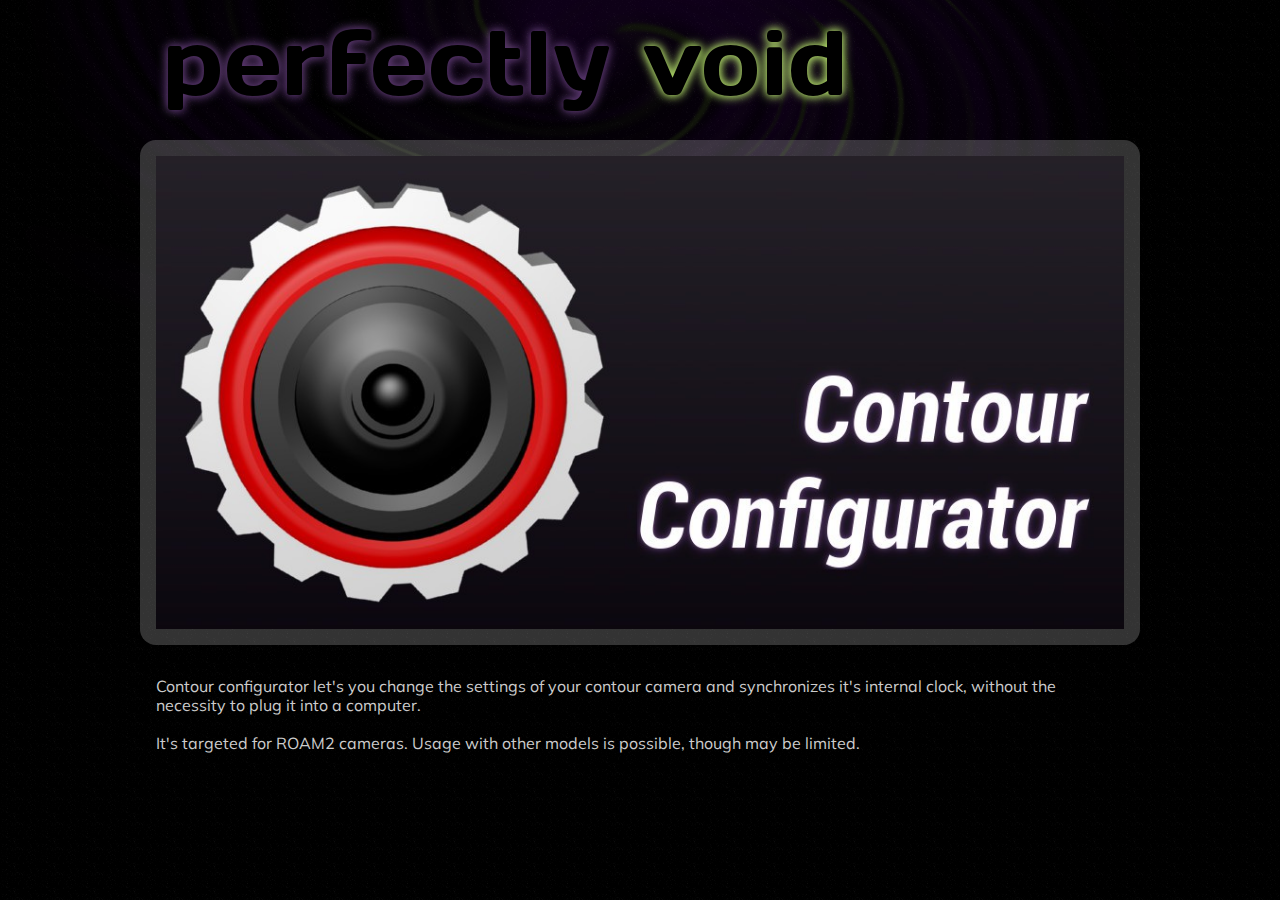
<file: index.html>
<!doctype html>
<html lang="en">
  <head>
    <!-- © 2012 Krzysztof Szczęsny -->
    <meta charset="utf-8">
    <meta http-equiv="X-UA-Compatible" content="IE=edge,chrome=1">
    <title>perfectly void</title>
    <meta name="description" content="perfectly void">
    <meta name="author" content="Krzysztof Szczęsny">
    <meta name="viewport" content="width=device-width">
    <link rel="shortcut icon" href="favicon.ico" type="image/x-icon" />
    <link rel="stylesheet" type="text/css" href="http://yui.yahooapis.com/3.11.0/build/cssreset/cssreset-min.css">
    <link rel='stylesheet' type='text/css' href='http://fonts.googleapis.com/css?family=Muli:400,300italic'>
    <link rel="stylesheet" type="text/css" href="/css/foundation.min.css">
    <link rel="stylesheet" type="text/css" href="/css/site.css">
    <script type="text/javascript">
      var _gaq = _gaq || [];
      _gaq.push(['_setAccount', 'UA-31068533-1']);
      _gaq.push(['_setDomainName', 'perfectlyvoid.com']);
      _gaq.push(['_setAllowLinker', true]);
      _gaq.push(['_trackPageview']);
      (function(){
        var ga = document.createElement('script'); ga.type = 'text/javascript'; ga.async = true;
        ga.src = ('https:' == document.location.protocol ? 'https://ssl' : 'http://www') + '.google-analytics.com/ga.js';
        var s = document.getElementsByTagName('script')[0]; s.parentNode.insertBefore(ga, s);
      })();
    </script>
    
  </head>
  <body>
    <header class="row">
  <a class="small-12 large-12 columns" href="/"><img id="pv" alt="perfectly void" src="/img/pv_name.png" /></a>
</header>
    <section class="row">
  <div class="small-12 large-12 promo">
    
      <div class="deck">
        <a class="frame" href="contour-configurator/"><img src="contour-configurator/feature_graphic.jpg" alt="Contour configurator" /></a>
      </div>
      
  <p>
    Contour configurator let's you change the settings of your contour camera and synchronizes it's internal clock, without the necessity to plug it into a computer.<br />
    <br />
    It's targeted for ROAM2 cameras. Usage with other models is possible, though may be limited.
  </p>

    
  </div>
</section>
    
  </body>
</html>
</file>
<file: css/site.css>
::selection {
    background: #5a376f;
    color: #ccc;
}
::-moz-selection {
    background: #5a376f;
    color: #ccc;
}
html {
    color: #ccc;
    background: #000 url('../img/bg.png') repeat 0 0;
}
body {
    font-family: 'Muli', sans-serif;
    background: transparent;
    line-height: 1.2rem;
    background: url('../img/twirl.png') no-repeat 15% -425px; /*50% -380px;*/
}
header img {
    max-width: 100%;
    margin: 1em 0;
}
footer {
    text-align: right;
    padding-bottom: 1em;
}
section > * {
    margin-bottom: 2em !important;
}
h1, h2, h3 {
    color: #a8d164;
    font-weight: bold;
}
a {
    color: #5a376f;
    text-decoration: none;
}
a:hover {
    color: #a8d164
}
.badge {
    text-align: right
}
.promo .deck .frame {
    display: block;
    background: #333;
    background: rgba(255, 255, 255, .2);
    padding: 1em;
    border-radius: 1em;
}
.promo .deck .frame:hover, .promo .deck .highlight {
    background: #444;
    background: rgba(255, 255, 255, .3);
}
.promo p {
    margin: 2em 1em
}
.faq {
    padding: 0 1em
}
.faq h2 {
    font-size: 1.1em;
    margin-bottom: 1em;
}
.faq > * {
    display: block
}
.faq .question {
    font-variant: small-caps;
    margin-bottom: .3em;
}
.faq .answer {
    font-style: italic;
    color: #666;
    margin-bottom: 1em;
    line-height: 1.1rem;
}
.actions .button {
    margin: 0 1em;
}

[data-clearing] li {
    margin: 0
}
.clearing-assembled .clearing-container .visible-img {
    background: none;
}
.clearing-blackout {
    background: rgba(17, 17, 17, .9);
}
</file>
